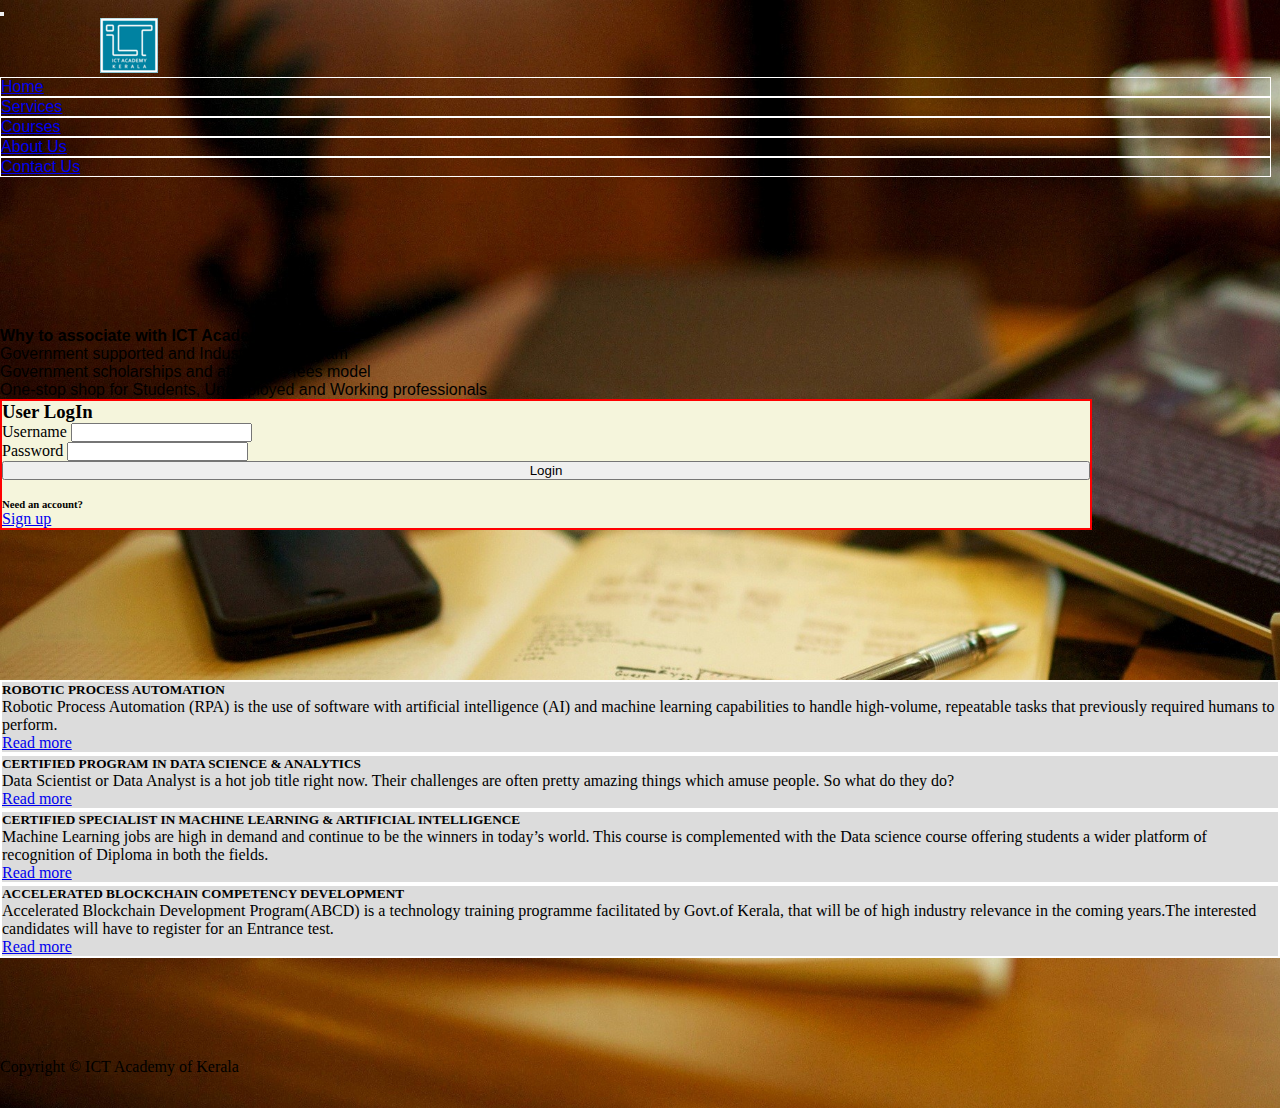
<file: index.html>
<!DOCTYPE html>
<html lang="en">
<head>
    <meta charset="UTF-8">
    <meta http-equiv="X-UA-Compatible" content="IE=edge">
    <meta name="viewport" content="width=device-width, initial-scale=1.0">
    <title>ICTAK</title>
    <link rel="stylesheet" href="styles/style.css">
    <link href="https://cdn.jsdelivr.net/npm/bootstrap@5.3.0-alpha3/dist/css/bootstrap.min.css" rel="stylesheet" integrity="sha384-KK94CHFLLe+nY2dmCWGMq91rCGa5gtU4mk92HdvYe+M/SXH301p5ILy+dN9+nJOZ" crossorigin="anonymous">
    <script src="https://cdn.jsdelivr.net/npm/bootstrap@5.3.0-alpha3/dist/js/bootstrap.bundle.min.js" integrity="sha384-ENjdO4Dr2bkBIFxQpeoTz1HIcje39Wm4jDKdf19U8gI4ddQ3GYNS7NTKfAdVQSZe" crossorigin="anonymous"></script>
</head>
<body>
    <nav class="navbar navbar-expand-lg bg-dark">
        <div class="container-fluid">
          <button class="navbar-toggler" type="button" data-bs-toggle="collapse" data-bs-target="#navbarTogglerDemo01" aria-controls="navbarTogglerDemo01" aria-expanded="false" aria-label="Toggle navigation">
            <span class="navbar-toggler-icon"></span>
          </button>
          <div class="collapse navbar-collapse" id="navbarTogglerDemo01">
            <img src="images/logosmall.png" alt="logo">
            <ul class="navbar-nav ms-auto mb-2 mb-lg-0">
              <li class="nav-item">
                <a class="nav-link active text-white" aria-current="page" href="#">Home</a>
              </li>
              <li class="nav-item ">
                <a class="nav-link text-white" href="#">Services</a>
              </li>
              <li class="nav-item ">
                <a class="nav-link text-white "href="#">Courses</a>
              </li>
              <li class="nav-item ">
                <a class="nav-link text-white"href="#">About Us</a>
              </li>
              <li class="nav-item ">
                <a class="nav-link text-white"href="#">Contact Us</a>
              </li>
            </ul>
           
          </div>
        </div>
      </nav>
     <div class="container">
        <div class="row">
            <div class=" textall col-sm-12 col-md-8 col-lg-8 col-xl-8 text-white pt-5">
                <h4>Why to associate with ICT Academy?</h4>
                <ul class="text">
                    <li>Government supported and Industry led Program</li>
                    <li>Government scholarships and affordable fees model</li>
                    <li>One-stop shop for Students, Unemployed and Working professionals</li>
                </ul>
            </div>
            <div class="col-sm-12 col-md-4 col-lg-4 col-xl-4 ">
                <form class="formlog p-5"action="home.html">
                    <h3 class="text-center">User LogIn</h3>
                    <div class="mb-3">
                      <label for="exampleInputEmail1" class="form-label">Username</label>
                      <input type="email" class="form-control" id="exampleInputEmail1" aria-describedby="emailHelp">
                     
                    </div>
                    <div class="mb-3">
                      <label for="exampleInputPassword1" class="form-label">Password</label>
                      <input type="password" class="form-control" id="exampleInputPassword1">
                    </div>
                    
                    <button id="log_b"type="submit" class="btn btn-primary">Login</button>
                   </br></br>
                    <h6>Need an account?</h6>
                    <a href="#">Sign up</a>
                  </form>
            </div>
        </div>
     </div>
     <div class="container">
     <div class="row row-cols-1 row-cols-md-4 g-4">
        <div class="col">
          <div class="card h-100">
            
            <div class="card-body">
              <h5 class="card-title">ROBOTIC PROCESS AUTOMATION</h5>
              <p class="card-text">Robotic Process Automation (RPA) is the use of software with artificial intelligence (AI) and machine
                learning capabilities to handle high-volume, repeatable tasks that previously required humans to
                perform.</p>
                <a class="text-danger"href="#">Read more</a>
            </div>
          </div>
        </div>
        <div class="col">
          <div class="card h-100">
            
            <div class="card-body">
              <h5 class="card-title">CERTIFIED PROGRAM IN DATA SCIENCE & ANALYTICS</h5>
              <p class="card-text">Data Scientist or Data Analyst is a hot job title right now. Their challenges are often pretty
                amazing things which amuse people. So what do they do?</p>
                <a class="text-danger"href="#">Read more</a>
            </div>
          </div>
        </div>
        <div class="col">
          <div class="card h-100">
            
            <div class="card-body">
              <h5 class="card-title">CERTIFIED SPECIALIST IN MACHINE LEARNING & ARTIFICIAL INTELLIGENCE</h5>
              <p class="card-text">Machine Learning jobs are high in demand and continue to be the winners in today’s world. This course
                is complemented with the Data science course offering students a wider platform of recognition of
                Diploma in both the fields.</p>
                <a class="text-danger"href="#">Read more</a>
            </div>
          </div>
        </div>
        <div class="col">
          <div class="card h-100">
         
            <div class="card-body">
              <h5 class="card-title">ACCELERATED BLOCKCHAIN COMPETENCY DEVELOPMENT</h5>
              <p class="card-text">Accelerated Blockchain Development Program(ABCD) is a technology training programme facilitated by
                Govt.of Kerala, that will be of high industry relevance in the coming years.The interested candidates
                will have to register for an Entrance test.</p>
                <a class="text-danger"href="#">Read more</a>
            </div>
          </div>
        </div>
      </div>
     </div>
     <footer id="sticky-footer" class="flex-shrink-0 py-4 bg-dark text-white-50">
        <!-- <div class="foot container text-center"> -->
         <p class="text-center">Copyright &copy; ICT Academy of Kerala</p>
        <!-- </div> -->
     </footer>
</body>
</html>
</file>
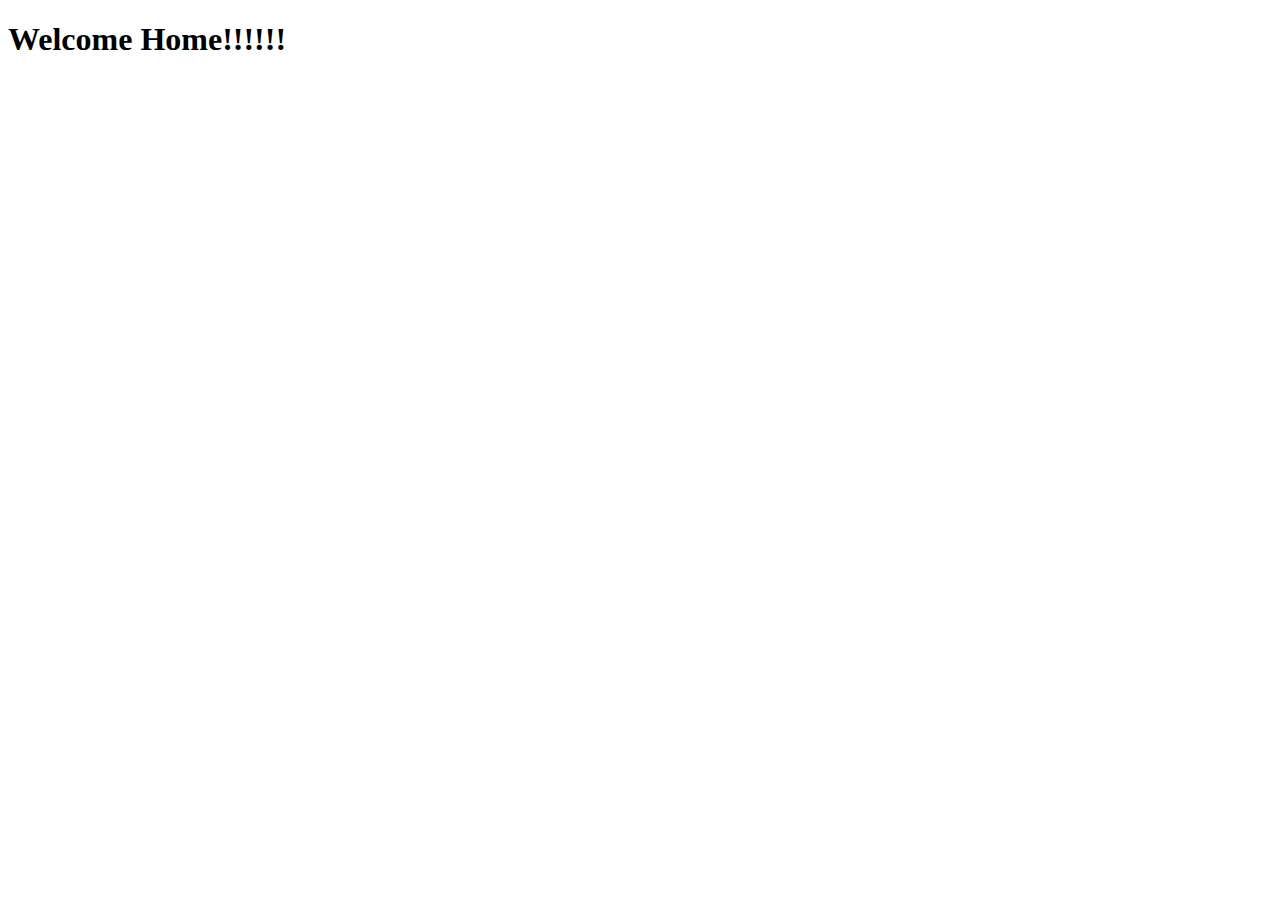
<file: home.html>
<!DOCTYPE html>
<html lang="en">
<head>
    <meta charset="UTF-8">
    <meta http-equiv="X-UA-Compatible" content="IE=edge">
    <meta name="viewport" content="width=device-width, initial-scale=1.0">
    <title>Document</title>
</head>
<body>
    <h1>Welcome Home!!!!!!</h1>
</body>
</html>
</file>
<file: styles/style.css>
*{
    margin: 0;
    padding: 0;
}
body{
    background-image: url('../images/bgi.jpg');
    background-size: cover;
    background-position: fixed;
}
img{
    margin-left: 100px;
}
.nav-item {
    border: 1px solid white;
    font-family: 'Lucida Sans', 'Lucida Sans Regular', 'Lucida Grande', 'Lucida Sans Unicode', Geneva, Verdana, sans-serif;
    margin-right: 9px;
}
.nav-item>a:hover{
    background-color: teal;
    color: black !important;
}
.container{
    margin-top: 150px;
}
.textall{
    font-family: 'Lucida Sans', 'Lucida Sans Regular', 'Lucida Grande', 'Lucida Sans Unicode', Geneva, Verdana, sans-serif;
}
.text{
    list-style-type:square;
}
.formlog{
    background-color: beige;
    border: 2px solid red;
    width:85%;
}
#log_b{
    width:100%;
}

.card-body{
    background-color: gainsboro;
    border:2px solid white;
}
#sticky-footer{
    margin-top: 100px;
    height: 50px;
}
</file>
